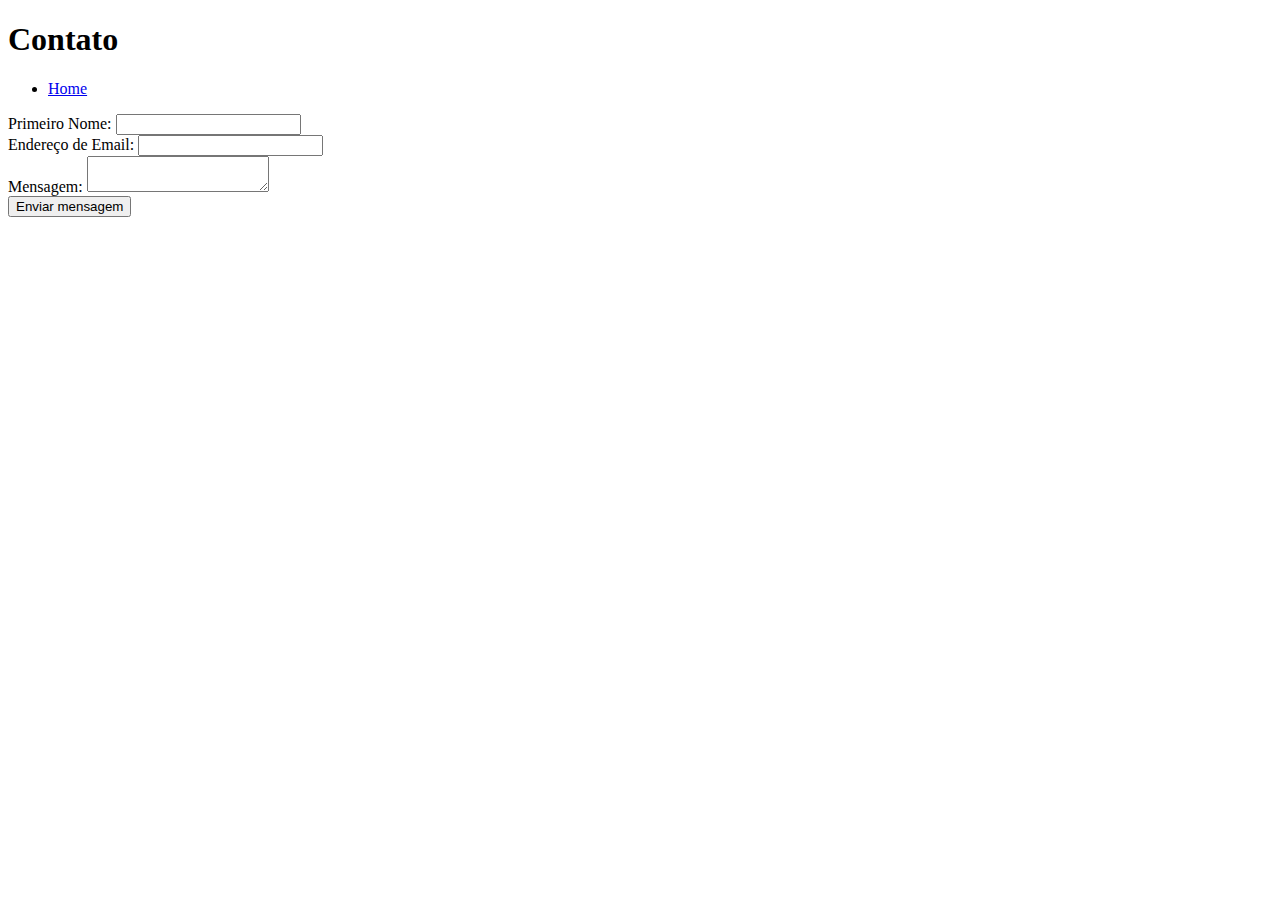
<file: teste-email/index.html>
<!DOCTYPE html>
<html lang="en">

<head>
    <meta charset="UTF-8">
    <meta http-equiv="X-UA-Compatible" content="IE=edge">
    <meta name="viewport" content="width=device-width, initial-scale=1.0">
    <title>Document</title>
</head>

<body>
    <header>
        <h1>Contato</h1>
    </header>
    <nav>
        <ul>
            <li><a href="index.html">Home</a></li>
        </ul>
    </nav>
    <div class="row">
        <form action="envia-email.php" method="POST" class="card">
            <div>
                <label for="inputNome">Primeiro Nome:</label>
                <input type="text" id="inputNome" name="nome" required maxlength="25" minlength="2">
                <span></span>
            </div>

            <div>
                <label for="inputEmail">Endereço de Email:</label>
                <input type="email" id="inputEmail" name="email" required maxlength="50">
                <span></span>
            </div>

            <div>
                <label for="textAreaMensagem">Mensagem:</label>
                <textarea name="mensagem" id="textAreaMensagem" required maxlength="100"></textarea>
                <span></span>
            </div>

            <button>Enviar mensagem</button>
        </form>
    </div>
</body>

</html>
</file>
